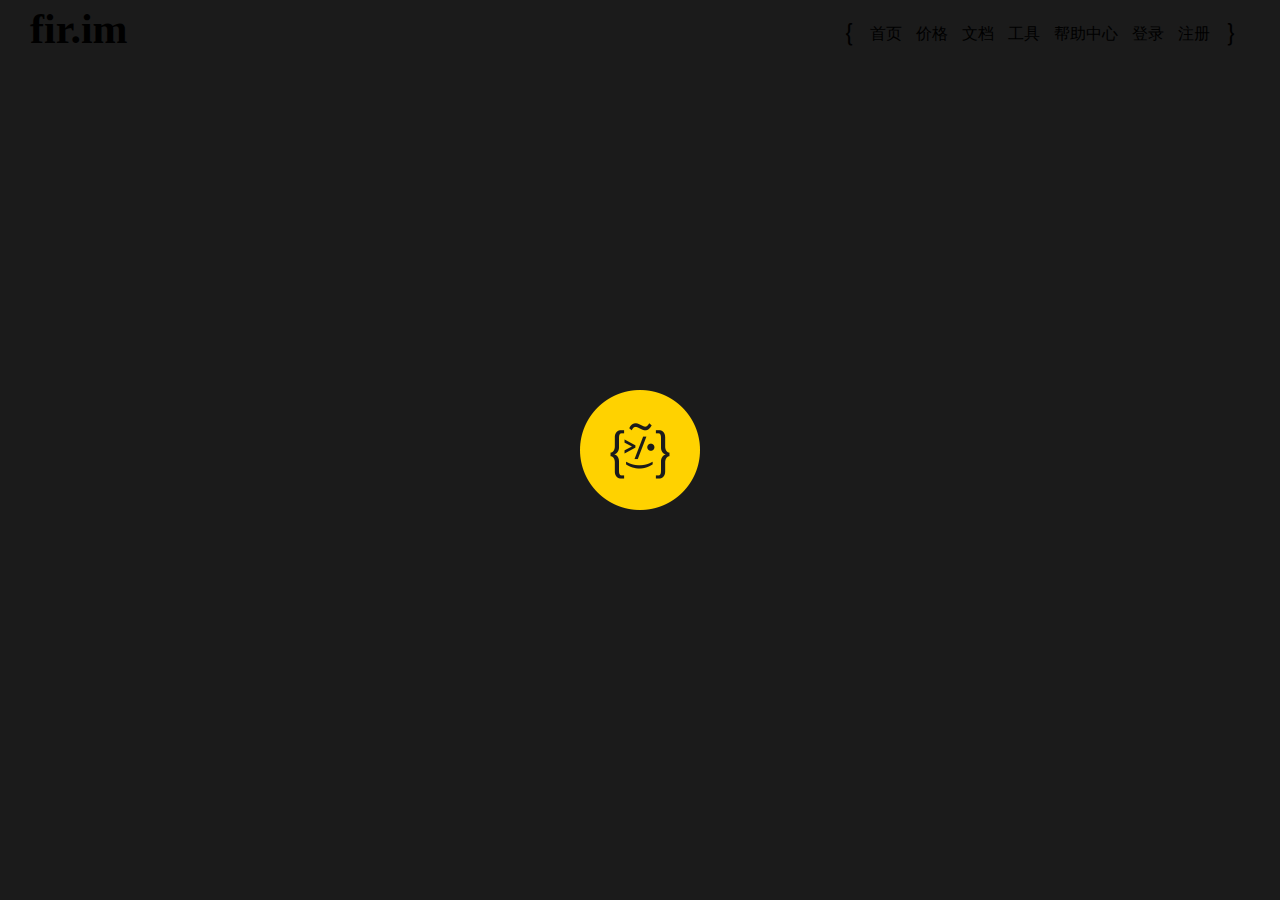
<file: index.html>
<!DOCTYPE html>
<html lang="en">
<head>
	<meta charset="UTF-8">
	<title>fim</title>
	<!-- <link rel="stylesheet" href="https://cdn.bootcss.com/bootstrap/3.3.7/css/bootstrap.min.css" integrity="sha384-BVYiiSIFeK1dGmJRAkycuHAHRg32OmUcww7on3RYdg4Va+PmSTsz/K68vbdEjh4u" crossorigin="anonymous"> -->
	<link rel="stylesheet" href="css/reset.css">
	<link rel="stylesheet" href="css/1.css">
	<script src='js/jquery.js'></script>
	<script src='js/TweenMax.js'></script>
	<script src='js/main.js'></script>
</head>
<body>
	<!-- loading部分 -->
	<div id='loading'>
		<span class="loading_animate">
            <img src="img/loading-Home.gif" alt="">
        </span>
	</div>
	<!-- 导航部分 -->
	<nav class="navbar">
		<h1>fir.im</h1>
		<div class='nav_list'>
			<i>｛</i>
			<ul>
				<li>
					<a href="">首页</a>
				</li>
				<li>
					<a href="">价格</a>
				</li>
				<li>
					<a href="">文档</a>
				</li>
				<li>
					<a href="">工具</a>
				</li>
				<li>
					<a href="">帮助中心</a>
				</li>
				<li>
					<a href="">登录</a>
				</li>
				<li>
					<a href="">注册</a>
				</li>
			</ul>
			<i>｝</i>
		</div>		
	</nav>
	<!-- 内容区域 -->
	<div class='bg'>
		<!-- 第一屏 -->
		<div class='section section1 ready'>
			<pre id='typer'>				
			</pre>
			<div class='plane_wrap'>
				<div id='plane'>
					<img class="plane_pic" src="img/plane.svg">
					<div class="rotate-container">
						<img class="propeller" src="img/propeller.svg">
					</div>
				</div>								
			</div>
		</div>
		<!-- 第二屏 -->
		<div class='section section2 ready'>
			<div class='colorspage'>
				<div class='cols'>
					<div class='back'></div>
				</div>
				<div class='cols'>
					<div class='back'></div>
				</div>
				<div class='cols'>
					<div class='back'></div>
				</div>
			</div>
		</div>
		<div></div>
		<div></div>
		<div></div>
	</div>
	<script>
		//鼠标滚轮事件。
		// TweenMax.to("#plane",3,{left:600})
		//记录鼠标滚动 （下滚）
		
		//默认当前页面显示第一页
		
		
	</script>
</body>
</html>
</file>
<file: css/1.css>
body{
	width:100%;
	overflow: hidden;
}
#loading{
	width:100%;
	height:100%;
	position: fixed;
	background: #1B1B1B;
	z-index: 21;
}
.loading_animate{
	position: fixed;
    top: 50%;
    left:50%;
    margin-left: -70px;
    margin-top:-70px;
   	width: 140px;
    height: 140px;
    border-radius: 50%;
    background-color: #FFD200
}

#typer{
	font-weight: 700;
    font-size: 24px;
	font-family: 'Roboto Slab','Helvetica Neue',Helvetica,'Hiragino Sans GB',Arial,sans-serif;
}

.loading_animate img{
	width:100%;
	height:100%;
}
.navbar{
    width: 100%;
    height: 65px;
    position: fixed;
    top: 0;
    z-index: 999;
}
.fontchange{
	color:#fff;
}
.navbar h1{
	font-size: 42px;
	font-weight: bold;
	float:left;
	padding:5px 30px;
}

.nav_list{
	float:right;
	margin:15px 30px;
}

.nav_list ul,.nav_list li,.nav_list i{
	float:left;
}

.text_decorate{
	display: block;
    width: 100%;
    border-bottom: 1px solid #fff;
    opacity: 0;
}

.nav_list a{
	display: inline-block;
	line-height: 35px;
	border-bottom: 1px solid transparent;
}
.nav_list a:hover{
	border-bottom: 1px solid #000;
}
.nav_list ul{
	margin-top:1px;
}
.nav_list li{
	line-height: 35px;
	margin-left: 14px;
}
.nav_list li:last-child{
	margin-right: 14px;
}

.nav_list i{
	font-size: 26px;
	font-style: normal;
}

.ready{
	opacity: 1;
	top: 100%;
}


.bg{
    width:100vw;
    height: 100vh;
    background-color: #1B1B1B;
    /*overflow: hidden;*/
}
.section{
    overflow: hidden;
    width:100%;
    position: absolute;
    left:0;
    top:0;
}
.section1{
    width:100vw;
    height: 100vh;
    background-color: #ffd200;
    z-index:10;
    /*opacity: 0;*/
}

#typer{	
	position: absolute;
    bottom: 25px;
    left: 30px;
}




.plane_wrap{
	transition: all .5s;
	animation: flying 8s linear infinite ;
	transform-style: preserve-3d;
	perspective: 2500px;
	position: absolute;
	width: 600px;
    height: 298px;
	margin:auto; 
	top: 0;
    left: 0;
    right: 0;
    bottom: 0;
	
}
#plane{
	display: inline-block;
	transform-style: preserve-3d;
	transition: 0.2s;
}

.fly_in{
	animation: plane-in 1s ease-out forwards;
}

@keyframes plane-in{
	0% {
        transform: scale(1.2) translateX(1000px);
    }

    30% {
        transform: scale(0.8) translateX(-160px);
    }

    100% {
        transform: scale(1) translateX(0);
    }
}

@keyframes flying{
	0%, 100%, 50% {
    	transform: translate3d(0,0,0);
	}
	
	25% {
	    transform: translate3d(-6px,-18px,0);
	}

	75% {
	    transform: translate3d(6px,10px,0);
	}
}
.fly_out{
	animation:plane-out 1s ease-out forwards;
}

@keyframes plane-out {
    0% {
        transform: scale(1) translateX(0);
    }

    30% {
        transform: scale(.8) translateX(160px);
    }

    100% {
        transform: scale(1.2) translateX(-2000px);
    }
}

.rotate-container{
	position: absolute;
	top: 50.7003%;
    left: 13.1%;
    transform-origin: center center;
   	animation: rotate .2s linear infinite;
}

@keyframes rotate{
	0% {
	    transform: rotateZ(0);
	}
	
	50% {
	    transform: rotateZ(180deg);
	}

	100% {
	    transform: rotateZ(360deg) ;
	}
}



.section2{
	width: 100vw;
    height: 100vh;
    z-index:9;
    background: red;
}

.colorspage{
	width:100%;
	height:100%;
}

.colorspage .cols:nth-of-type(2){
	width:34%;
	background: #5e5ae2;
}

.colorspage .cols:nth-of-type(1){
	width:33%;
	background: #05abbf;
	transition: 1s;
	transform: rotateY(0deg)
}

.colorspage .cols:nth-of-type(3){
	width:33%;
	background: #363b3d;
}


.cols{
	float:left;
	height: 100vh;
}

.fadeOut{
	/*z-index:8;*/
	opacity: 0;
}
</file>
